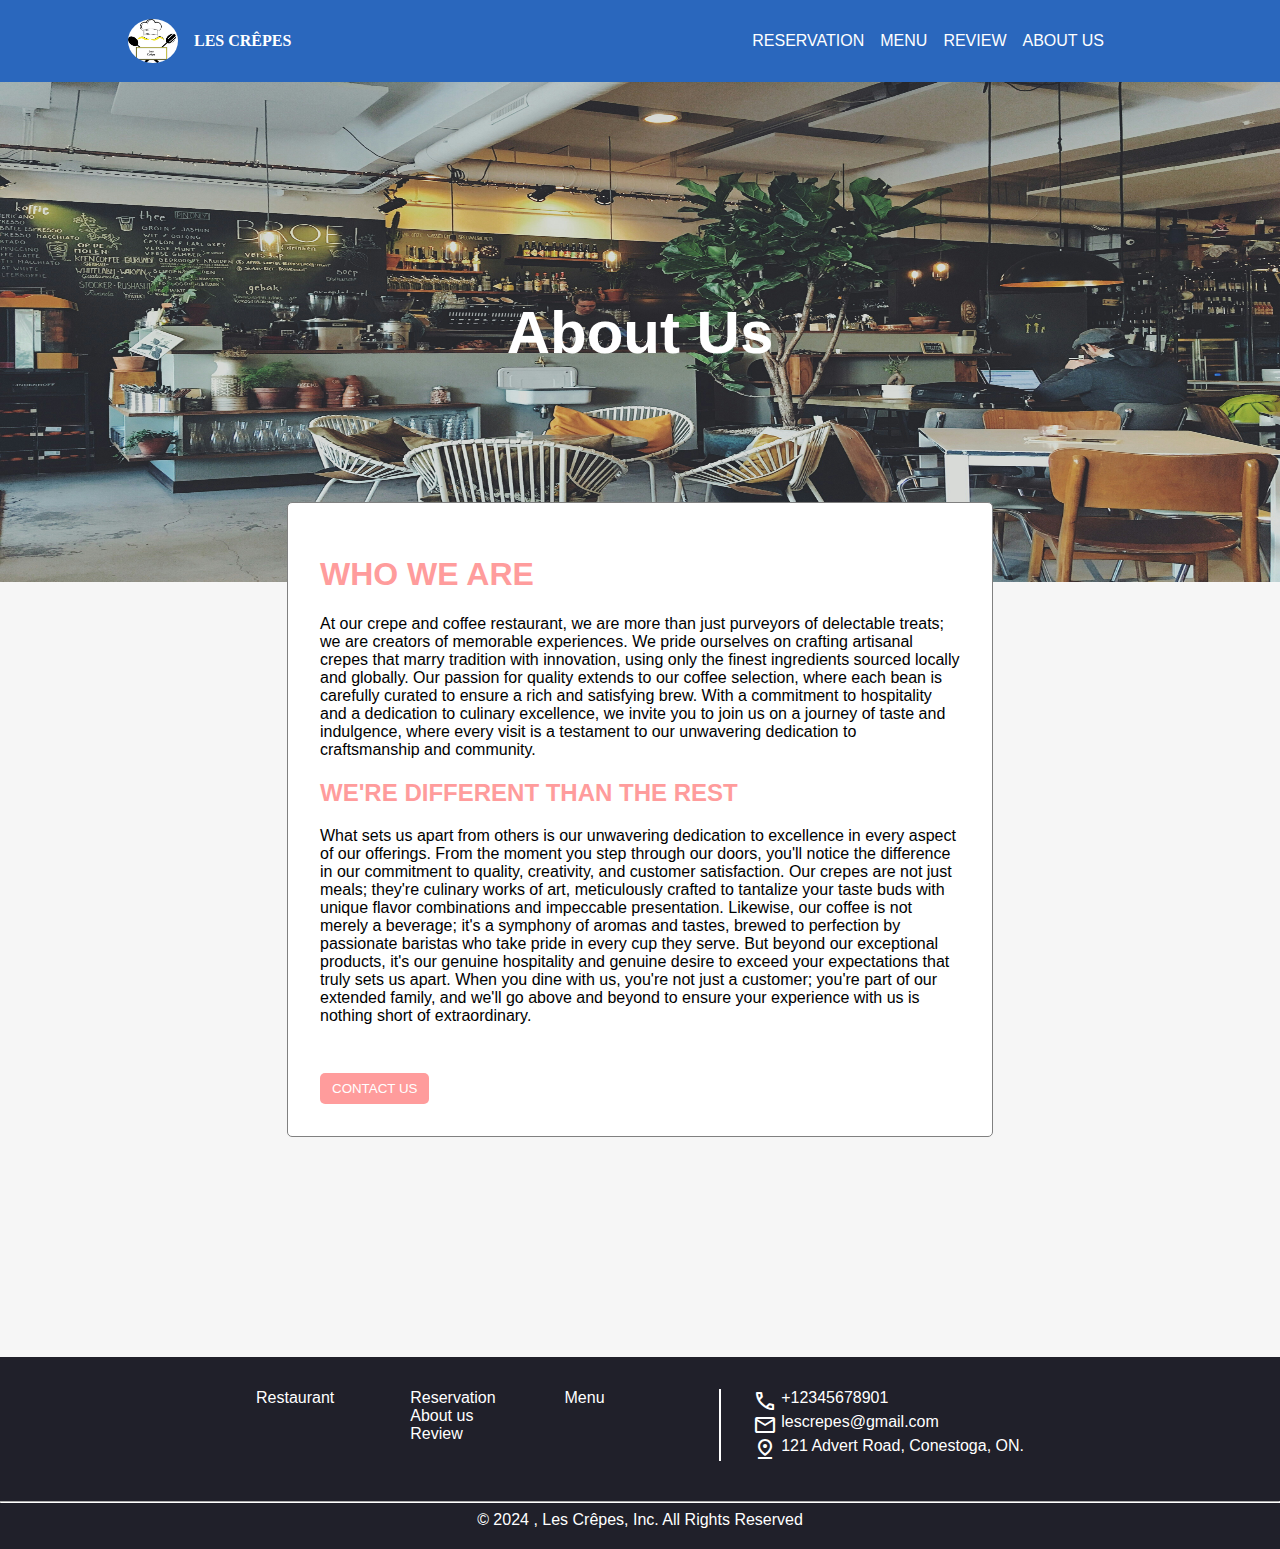
<file: aboutus.html>
<!DOCTYPE html>
<html lang="en">
  <head>
    <meta charset="UTF-8" />
    <meta name="viewport" content="width=device-width, initial-scale=1.0" />
    <!-- Common css -->
    <link rel="stylesheet" href="css/common.css" />
    <link rel="stylesheet" href="css/aboutus.css" />
    <link
      href="https://fonts.googleapis.com/icon?family=Material+Icons"
      rel="stylesheet"
    />
    <link
      rel="stylesheet"
      href="https://fonts.googleapis.com/css2?family=Material+Symbols+Outlined:opsz,wght,FILL,GRAD@20..48,100..700,0..1,-50..200"
    />
    <link
      rel="stylesheet"
      href="https://fonts.googleapis.com/css2?family=Material+Symbols+Outlined:opsz,wght,FILL,GRAD@20..48,100..700,0..1,-50..200"
    />
    <link
      rel="stylesheet"
      href="https://fonts.googleapis.com/css2?family=Material+Symbols+Outlined:opsz,wght,FILL,GRAD@20..48,100..700,0..1,-50..200"
    />
    <title>project</title>
  </head>
  <body>
    <header>
      <div class="flex justify-between width-80 margin-auto">
        <div id="logo">
          <a href="index.html" class="flex align-items-center"
            ><img class="margin-r-16" src="./images/Logo.jpg" />
            <span>Les Crêpes</span></a
          >
        </div>
        <div class="flex justify-right padding-32">
          <div class="margin-r-16">
            <a href="reservation.html">Reservation</a>
          </div>
          <div class="margin-r-16"><a href="menu.html">Menu</a></div>
          <div class="margin-r-16"><a href="reviews.html">Review</a></div>
          <div class="margin-r-16"><a href="aboutus.html">About Us</a></div>
        </div>
      </div>
    </header>
    <main id="aboutus">
      <div class="relative">
        <span class="absolute about_us_heading">About Us</span>
      </div>
      <div class="aboutus_box width-50">
        <h1>WHO WE ARE</h1>
        <p>
          At our crepe and coffee restaurant, we are more than just purveyors of
          delectable treats; we are creators of memorable experiences. We pride
          ourselves on crafting artisanal crepes that marry tradition with
          innovation, using only the finest ingredients sourced locally and
          globally. Our passion for quality extends to our coffee selection,
          where each bean is carefully curated to ensure a rich and satisfying
          brew. With a commitment to hospitality and a dedication to culinary
          excellence, we invite you to join us on a journey of taste and
          indulgence, where every visit is a testament to our unwavering
          dedication to craftsmanship and community.
        </p>
        <h2>WE'RE DIFFERENT THAN THE REST</h2>
        <p>
          What sets us apart from others is our unwavering dedication to
          excellence in every aspect of our offerings. From the moment you step
          through our doors, you'll notice the difference in our commitment to
          quality, creativity, and customer satisfaction. Our crepes are not
          just meals; they're culinary works of art, meticulously crafted to
          tantalize your taste buds with unique flavor combinations and
          impeccable presentation. Likewise, our coffee is not merely a
          beverage; it's a symphony of aromas and tastes, brewed to perfection
          by passionate baristas who take pride in every cup they serve. But
          beyond our exceptional products, it's our genuine hospitality and
          genuine desire to exceed your expectations that truly sets us apart.
          When you dine with us, you're not just a customer; you're part of our
          extended family, and we'll go above and beyond to ensure your
          experience with us is nothing short of extraordinary.
        </p>
        <a href="#"><button>CONTACT US</button></a>
      </div>
    </main>
    <footer class="margin-t-40">
      <div class="flex width-60 margin-auto">
        <div class="flex-1 margin-t-32 margin-b-32">
          <a href="index.html">Restaurant</a>
        </div>
        <div class="flex flex-2">
          <div class="flex-1 margin-t-32 margin-b-32">
            <div><a href="reservation.html">Reservation</a></div>
            <div><a href="about us.html">About us</a></div>
            <div><a href="review.html">Review</a></div>
          </div>
          <div class="flex-1 margin-t-32 margin-b-32">
            <div><a href="menu.html">Menu</a></div>
          </div>
        </div>
        <div class="flex">
          <div class="flex-1 margin-t-32 margin-b-32" id="left-border">
            <div class="flex">
              <span class="material-symbols-outlined"> call </span>
              &nbsp;+12345678901
            </div>
            <div class="flex">
              <span class="material-symbols-outlined"> mail </span>
              &nbsp;lescrepes@gmail.com
            </div>
            <div class="flex">
              <span class="material-symbols-outlined"> pin_drop </span>
              &nbsp;121 Advert Road, Conestoga, ON.
            </div>
          </div>
        </div>
      </div>
      <hr />
      <div class="flex copyright justify-center">
        <div>&copy; 2024 , Les Crêpes, Inc. All Rights Reserved</div>
      </div>
    </footer>
  </body>
</html>
</file>
<file: css/common.css>
body,
html {
  padding: 0;
  margin: 0;
  font-family: "Segoe UI", Tahoma, Geneva, Verdana, sans-serif;
  background-color: #f6f6f6;
}

header {
  background-color: #2a67bd;
  color: white;
}

header a {
  color: white;
  text-decoration: none;
  text-transform: uppercase;
}

#logo {
  display: flex;
  align-items: center;
}

#logo span {
  font-family: cursive;
  font-weight: bold;
}

#logo img {
  width: 50px;
  border-radius: 50%;
}

.flex {
  display: flex;
}

.flex-1 {
  flex: 1;
}

.flex-2 {
  flex: 2;
}

.justify-center {
  justify-content: center;
}

.justify-between {
  justify-content: space-between;
}
.justify-right {
  justify-content: right;
}

.align-items-center {
  align-items: center;
}

.margin-r-16 {
  margin-right: 16px;
}

.button {
  border: none;
  background-color: #ff9c9c;
  color: white;
  padding: 8px 32px;
  margin-top: 28px;
  border-radius: 5px;
  cursor: pointer;
}

.width-80 {
  width: 80%;
}

.width-60 {
  width: 60%;
}

.margin-auto {
  margin: 0 auto;
}

.margin-r-64 {
  margin-right: 64px;
}

.margin-t-40 {
  margin-top: 40px;
}

.margin-t-80 {
  margin-top: 80px;
}

.margin-t-32 {
  margin-top: 32px;
}

.margin-r-32 {
  margin-right: 32px;
}

.padding-32 {
  padding: 32px;
}

.padding-y-16 {
  padding-top: 16px;
  padding-bottom: 16px;
}

.t-center {
  text-align: center;
}

.t-end {
  text-align: end;
}

.margin-l-64 {
  margin-left: 64px;
}

.margin-t-60 {
  margin-top: 60px;
}

.margin-b-32 {
  margin-bottom: 32px;
}

#left-border {
  border-left: 2px solid white;
  padding-left: 32px;
}

footer {
  background-color: rgb(32, 32, 42);
  color: white;
}

footer a {
  color: white;
  text-decoration: none;
}

footer hr {
  border-color: white;
}

footer .copyright {
  font-size: 16px;
  padding-bottom: 20px;
}
</file>
<file: css/aboutus.css>
#aboutus > div:first-child {
  background-image: url("/images/us.jpg");
  background-repeat: no-repeat;
  background-size: 100% 500px;
  width: 100%;
  height: 500px;
  display: flex;
  justify-content: center;
  align-items: center;
}

.width-50 {
  width: 50%;
  margin: 70px auto;
  text-align: left;
}

.about_us_heading {
  color: white;
  font-size: 60px;
  font-weight: 700;
}

.aboutus_box {
  background-color: white;
  border: 1px solid gray;
  padding: 32px;
  border-radius: 5px;
  position: relative;
  top: -150px;
}

.aboutus_box h1,
.aboutus_box h2 {
  color: #ff9c9c;
}

.aboutus_box button {
  border-radius: 5px;
  border: none;
  color: white;
  background-color: #ff9c9c;
  padding: 8px 12px;
  text-transform: capitalize;
  cursor: pointer;
  margin-top: 32px;
}

/* Media query for small screens */
@media only screen and (max-width: 800px) {
  .width-50 {
    width: 80%;
  }
}
</file>
